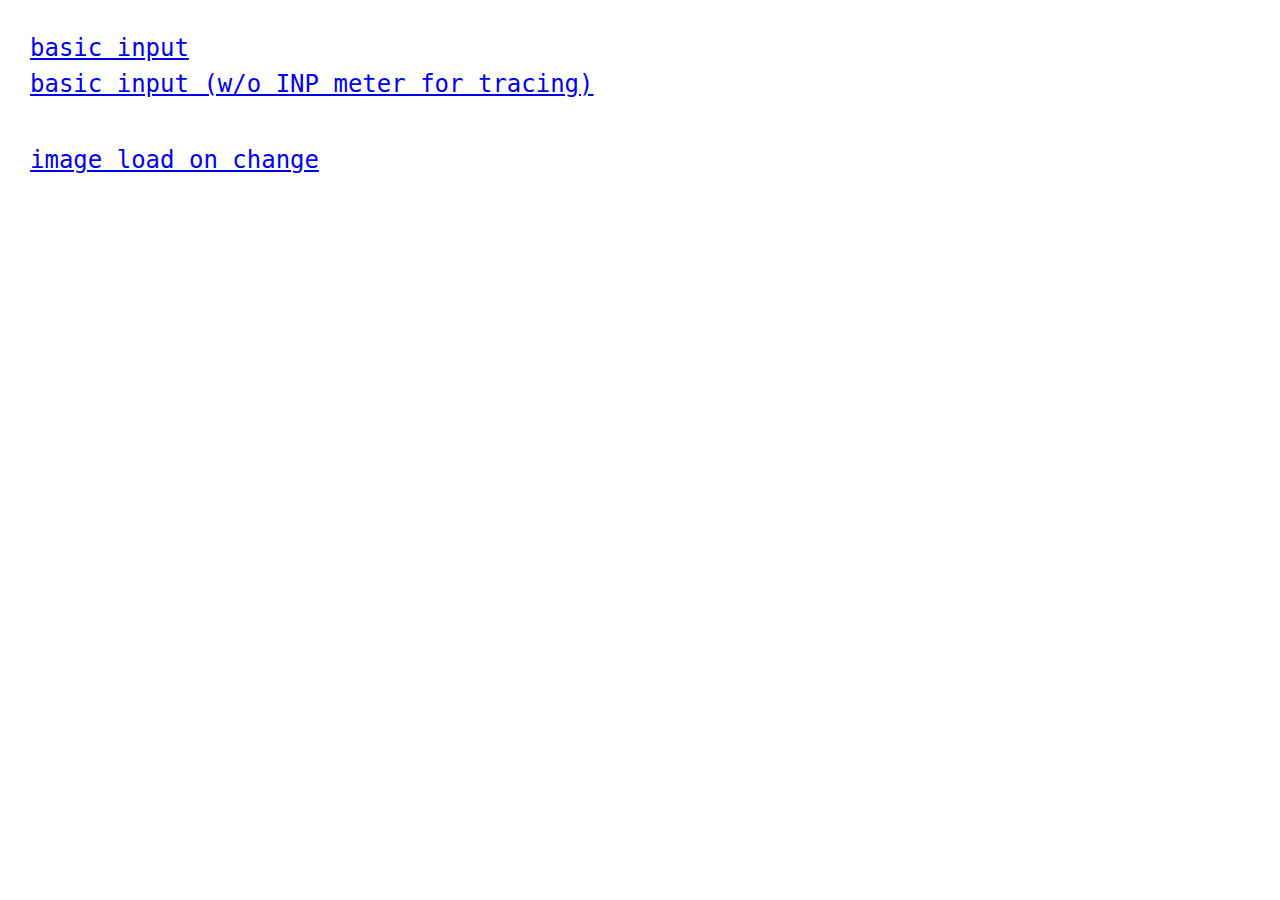
<file: index.html>
<html>
<head>
    <link rel="stylesheet" href="./reset.css">
    <link rel="stylesheet" href="./style.css">
</head>
<body>
    <div style="padding:30px;">
        <a href="basic_input.html">basic input</a><br/>
        <a href="basic_input_no_metrics.html">basic input (w/o INP meter for tracing)</a><br/>
        <!--
        <a href="material_input.html">material input</a>            
        -->
        <div style="padding:20px;"></div>
        <a href="bkgrd_img_load.html">image load on change</a><br/>

    </div>
</body>
</html>
</file>
<file: style.css>
body {
	font-family: 'JetBrains Mono', monospace;
	font-size: 24px;
	overflow-x: hidden;
}
@media only screen and (max-width: 600px) {
	body {
		font-size: 14px;
	}
}

main {
	container-type: inline-size;

	display: grid;
	grid-template-rows: repeat(5, min-content);
	grid-template-columns: minmax(60vw, 800px);
	align-items: center;
	justify-content: center;

	margin: 0;
	padding: 0 10px;
}

.scores {
	display: grid;
	grid-template-columns: repeat(2, 1fr);
}
.scores > * {
	margin: 5px;
}

@container (max-width: 600px) {
	.scores {
		grid-template-columns: repeat(1, 1fr);
	}
}

all-interactions {
	margin-top: 2em;
}

demo-viewer {
	margin-top: 1em;
}

.content {
	min-height: 100 vh;
	place-items: center;
	line-height: 1.6;
	background: var(--clr-neutral-900);
	font-size: 1.0rem;
    font-weight: 400;
    letter-spacing: initial;
    font-family: "Google Sans Display",Arial,Helvetica,sans-serif;
	padding-left:50px;
	padding-right:50px;
}
</file>
